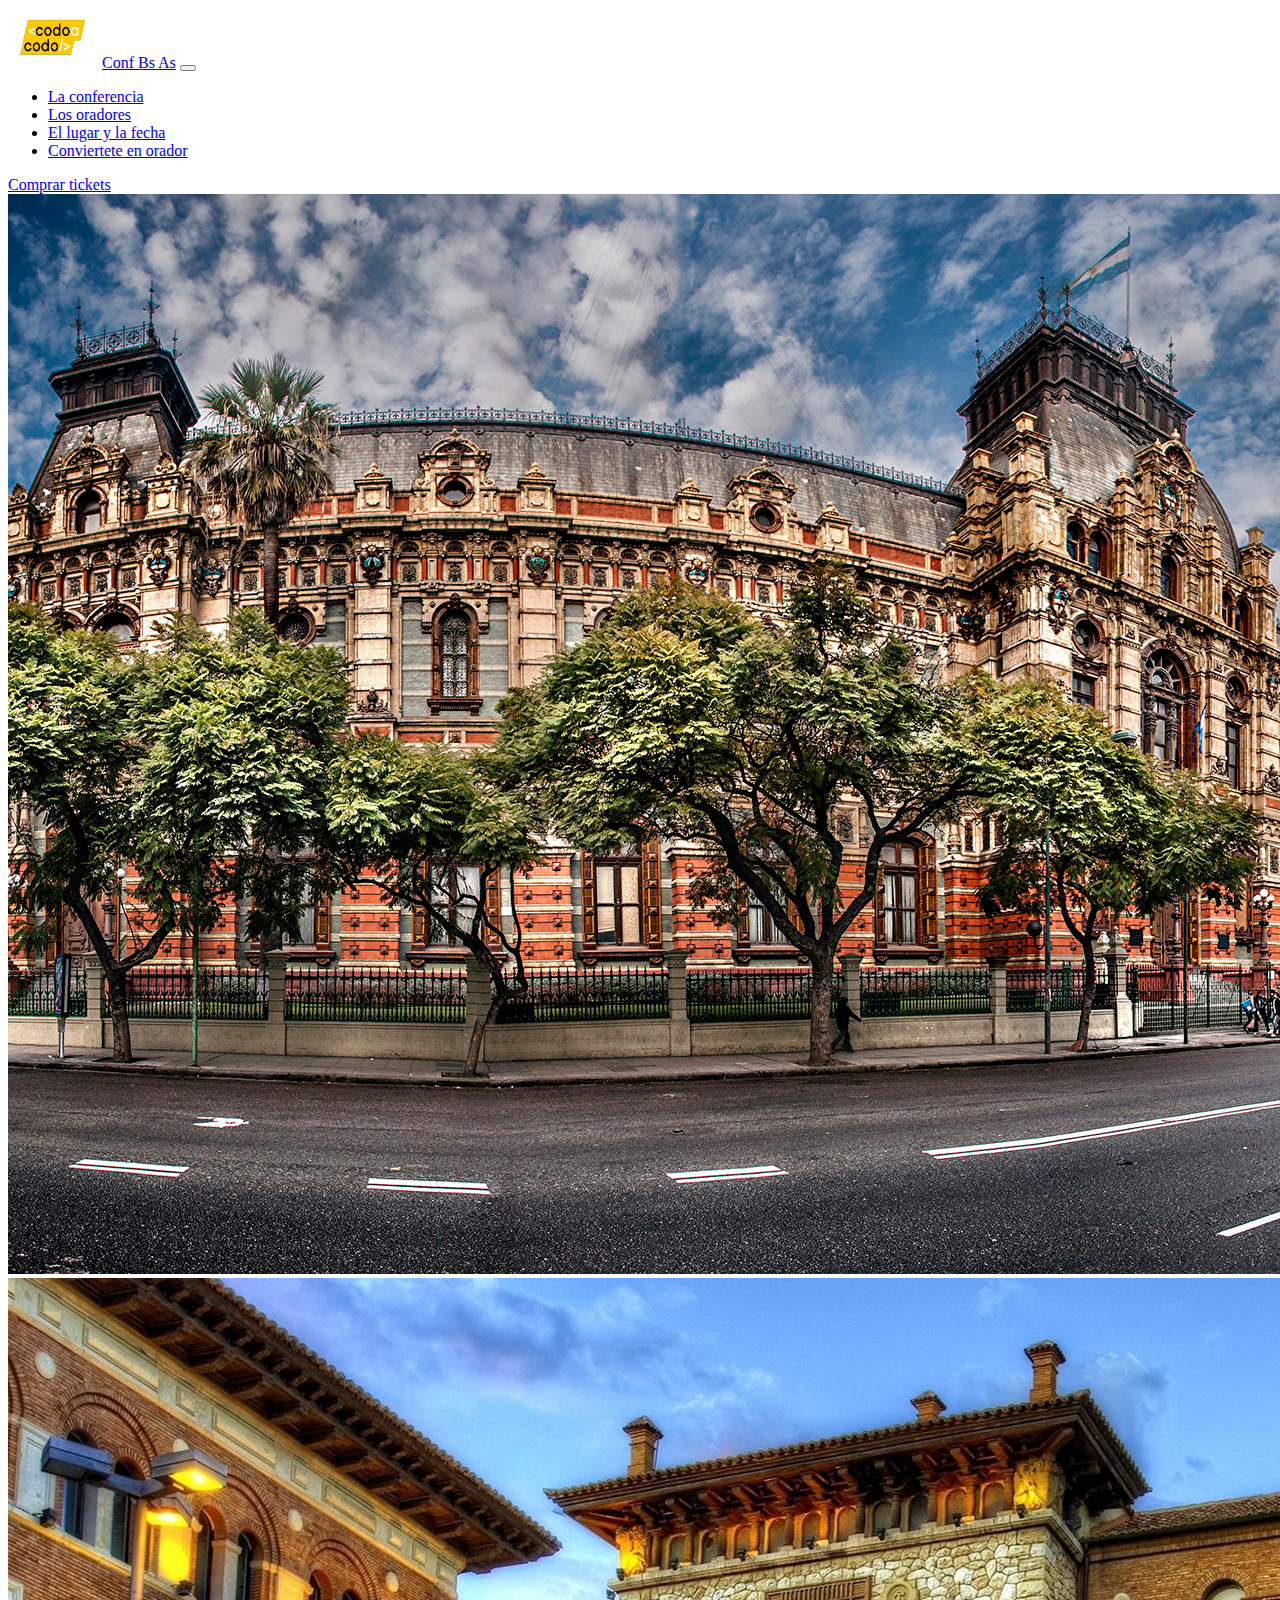
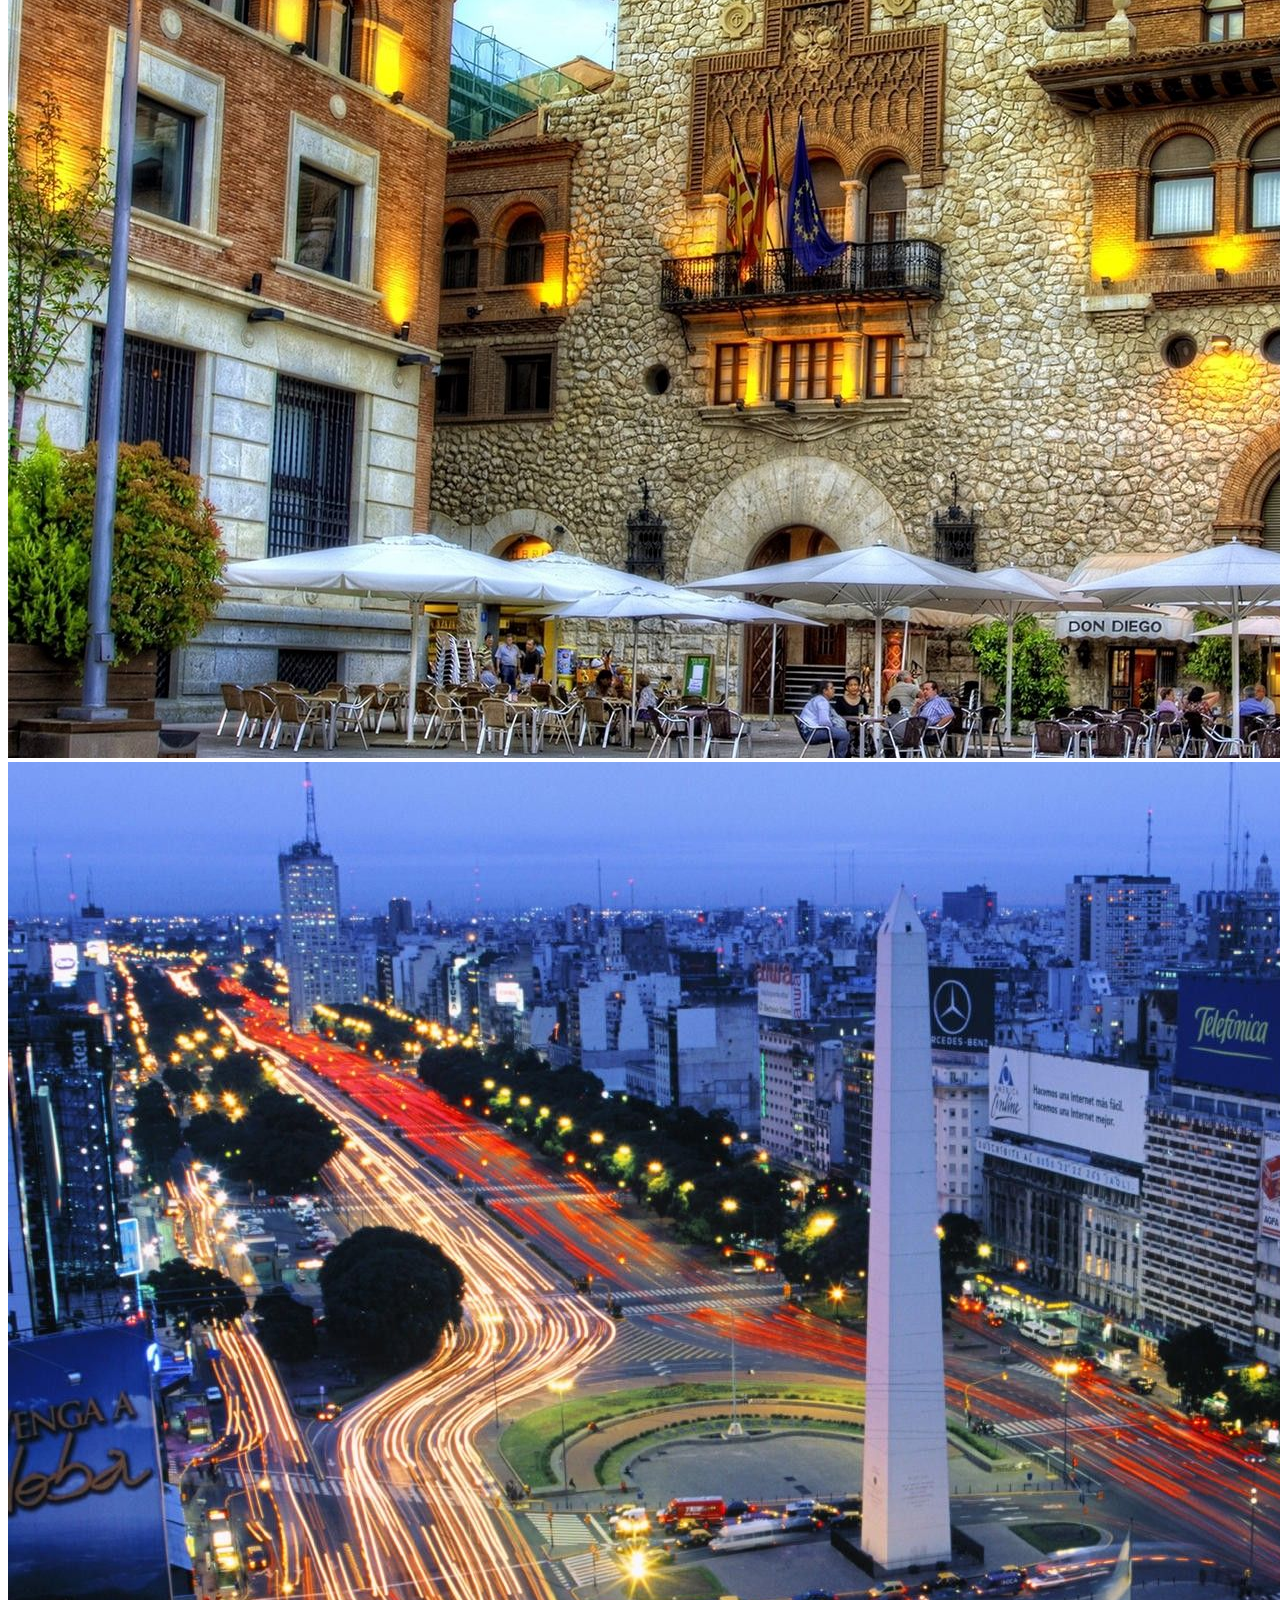
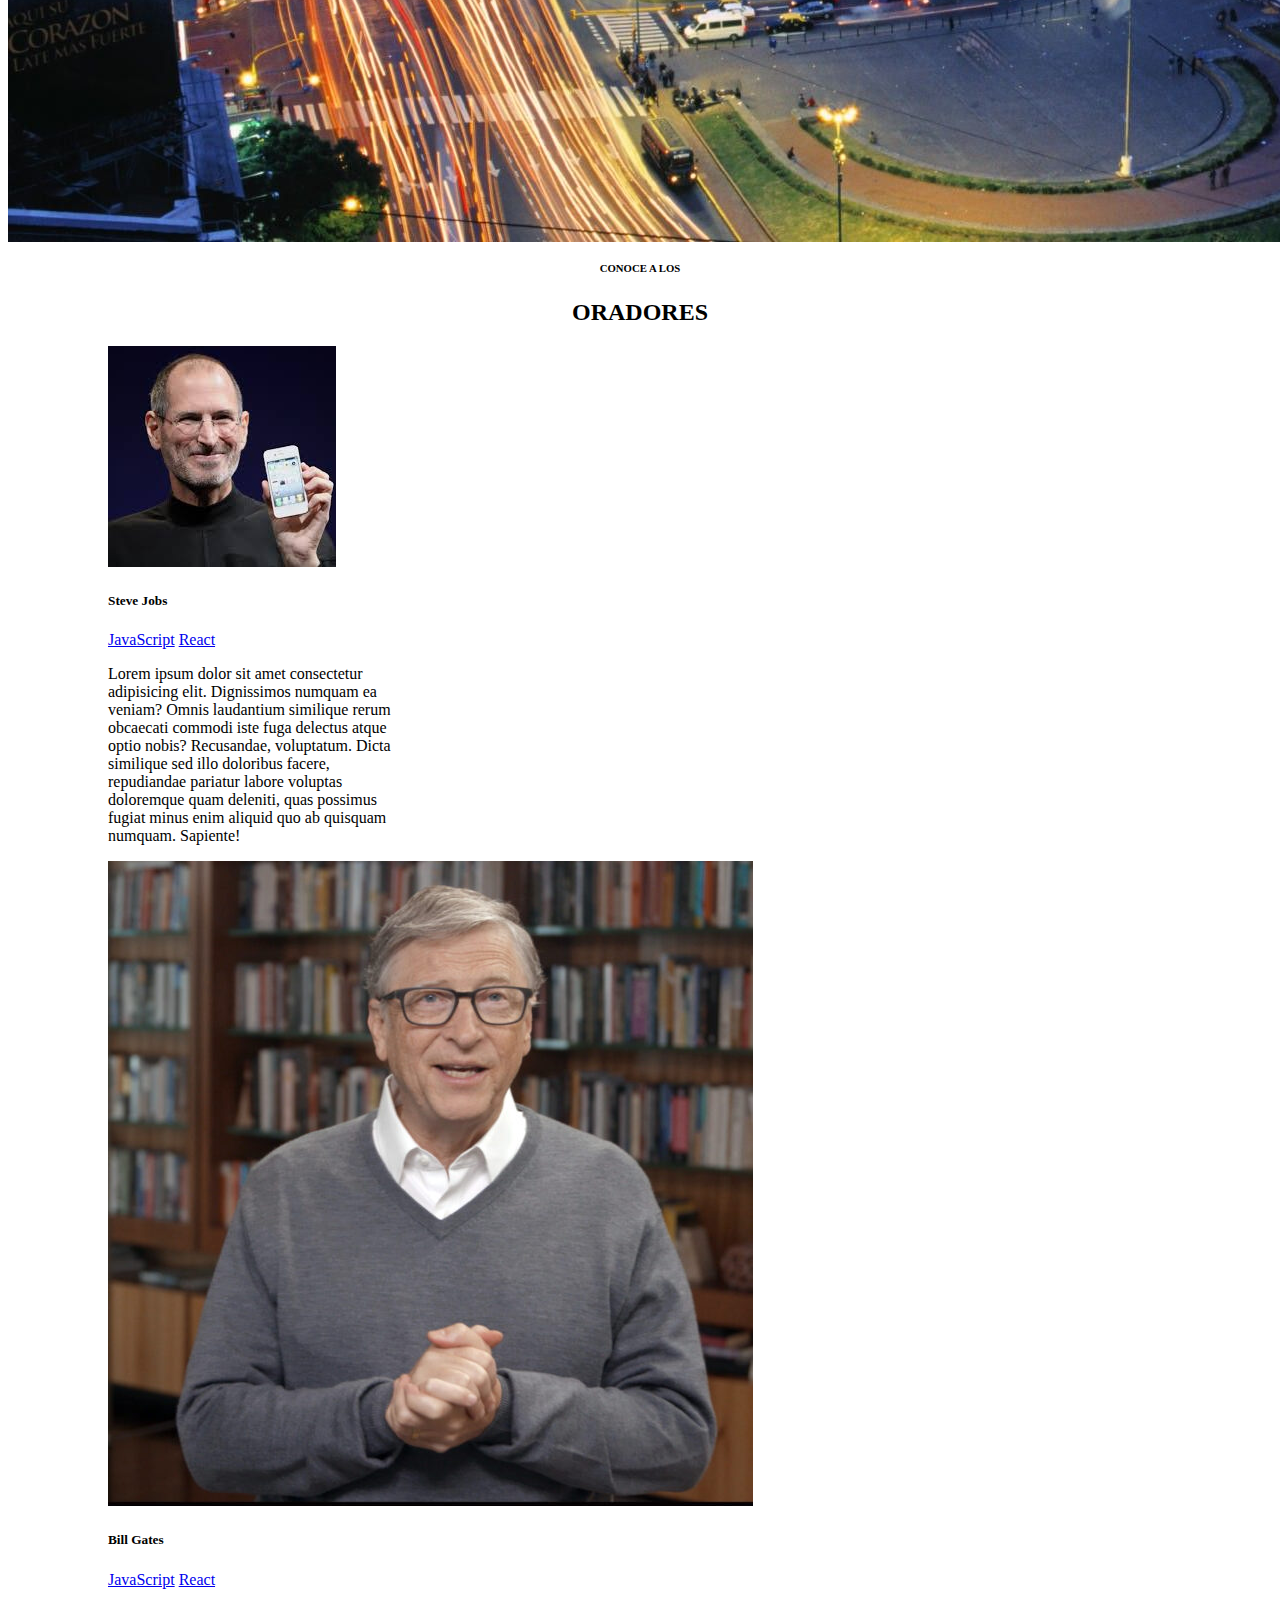
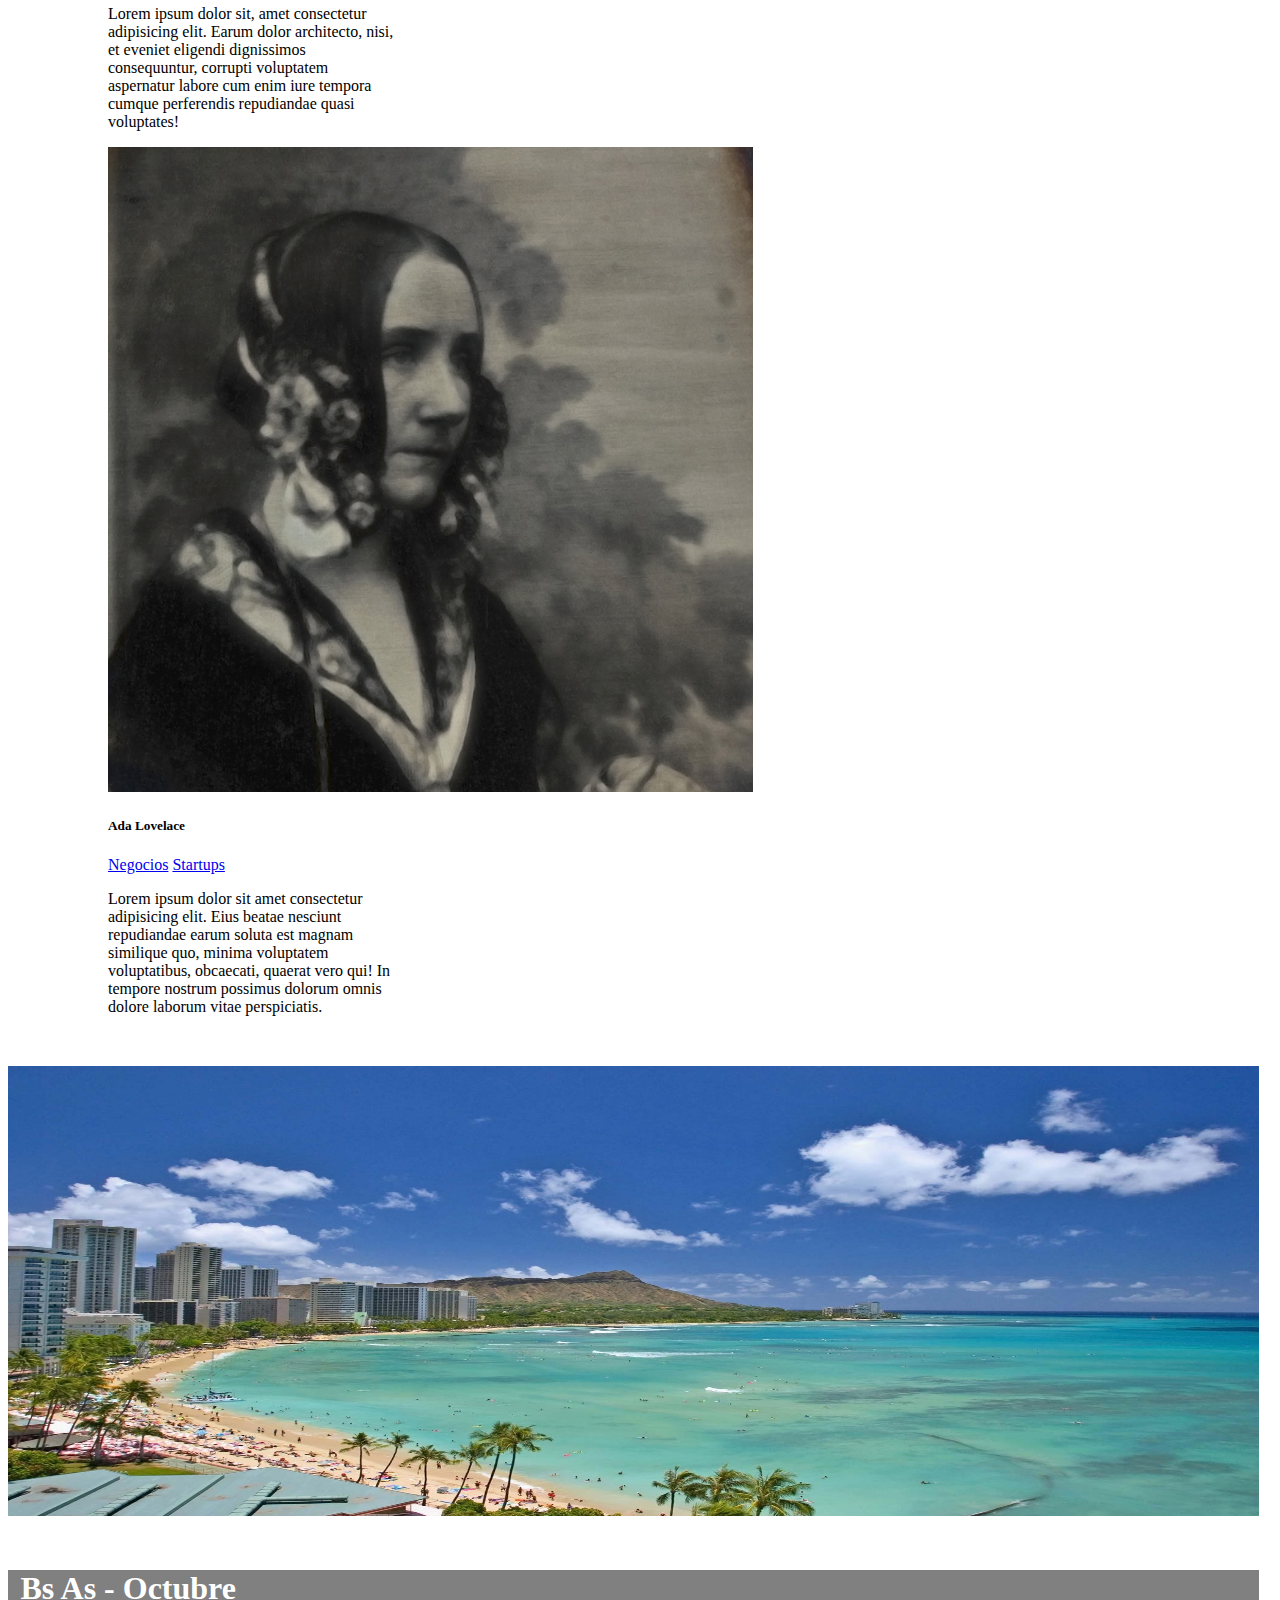
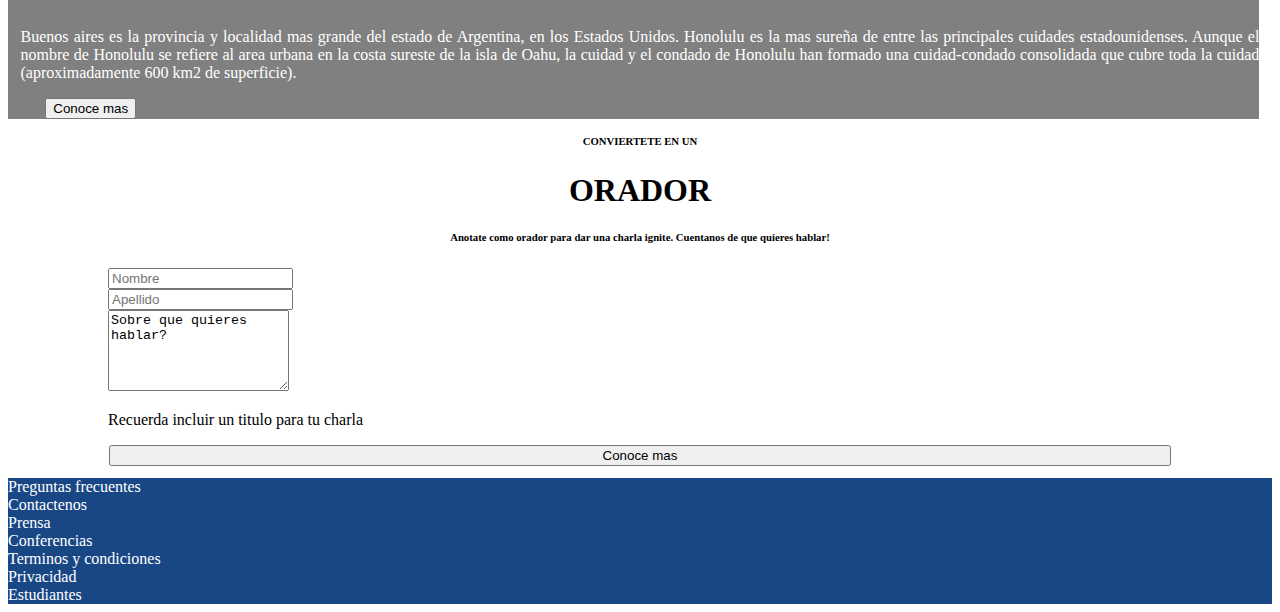
<file: Index.html>
<!DOCTYPE html>
<html lang="es">
<head>
    <meta charset="UTF-8">
    <meta name="viewport" content="width=device-width, initial-scale=1.0">
    <title>Conferencia Buenos Aires</title>
    <link rel="stylesheet" href="style.css">
    <link href="https://cdn.jsdelivr.net/npm/bootstrap@5.3.2/dist/css/bootstrap.min.css" rel="stylesheet" integrity="sha384-T3c6CoIi6uLrA9TneNEoa7RxnatzjcDSCmG1MXxSR1GAsXEV/Dwwykc2MPK8M2HN" crossorigin="anonymous">
    <title>TP Integrador Js</title>
</head>
<body>

<!-- botones superiores -->

    <nav class="navbar navbar-expand-lg bg-body-tertiary" data-bs-theme="dark">
        <div class="container">
            <img src="img/codoacodo.png" alt="Logo" width="90" height="60" class="d-inline-block align-text-top">
          <a class="navbar-brand" href="index.html">Conf Bs As</a>
          <button class="navbar-toggler" type="button" data-bs-toggle="collapse" data-bs-target="#navbarSupportedContent" aria-controls="navbarSupportedContent" aria-expanded="false" aria-label="Toggle navigation">
            <span class="navbar-toggler-icon"></span>
          </button>
          <div class="collapse navbar-collapse" id="navbarSupportedContent">
            <ul class="navbar-nav ms-auto mb-2 mb-lg-0">
              <li class="nav-item">
                <a class="nav-link active" aria-current="page" href="#carouselExampleSlidesOnly">La conferencia</a>
              </li>
              <li class="nav-item">
                <a class="nav-link" href="#od">Los oradores</a>
              </li>
              <li class="nav-item">
                <a class="nav-link" aria-disabled="true" href="#lf">El lugar y la fecha</a>
              </li>
              <li class="nav-item">
                <a class="nav-link" aria-disabled="true" href="#co">Conviertete en orador</a>
              </li>
            </ul>
            <form class="d-flex" role="search">
              <a class="btn btn-success" href="tickets.html">Comprar tickets</a>
            </form>
          </div>
        </div>
      </nav>

<!-- carousel  -->

<div id="carouselExampleSlidesOnly" class="carousel slide" data-bs-ride="carousel">
    <div class="carousel-inner">
      <div class="carousel-item active" data-bs-interval="3000">
        <img src="img/ba1.jpg" class="d-block w-100" alt="">
      </div>
      <div class="carousel-item" data-bs-interval="3000">
        <img src="img/ba2.jpg" class="d-block w-100" alt="">
      </div>
      <div class="carousel-item" data-bs-interval="3000">
        <img src="img/ba3.jpg" class="d-block w-100" alt="">
      </div>
    </div>
  </div>

<!-- Oradores -->

<H6 class="asd" id="od">CONOCE A LOS</H6>
<h2 class="oradores">ORADORES</h2>

<!-- Tarjetas -->

<div class="row row-cols-1 row-cols-3 g-4" style="margin-left: 100px;">
    <div class="col">
      <div class="card" style="width: 18rem;">
        <img src="img/steve.jpg" class="card-img-top" alt="...">
        <div class="card-body">
          <h5 class="card-title">Steve Jobs</h5>
          <a href="#" class="btn btn-warning p-0">JavaScript</a>
          <a href="#" class="btn btn-primary p-0">React</a>
          <p class="card-text">Lorem ipsum dolor sit amet consectetur adipisicing elit. Dignissimos numquam ea veniam? Omnis laudantium similique rerum obcaecati commodi iste fuga delectus atque optio nobis? Recusandae, voluptatum. Dicta similique sed illo doloribus facere, repudiandae pariatur labore voluptas doloremque quam deleniti, quas possimus fugiat minus enim aliquid quo ab quisquam numquam. Sapiente!</p>
        </div>
      </div>
    </div>
    <div class="col">
      <div class="card" style="width: 18rem;">
        <img src="img/bill.jpg" class="card-img-top" alt="...">
        <div class="card-body">
          <h5 class="card-title">Bill Gates</h5>
          <a href="#" class="btn btn-warning p-0">JavaScript</a>
          <a href="#" class="btn btn-primary p-0">React</a>
          <p class="card-text">Lorem ipsum dolor sit, amet consectetur adipisicing elit. Earum dolor architecto, nisi, et eveniet eligendi dignissimos consequuntur, corrupti voluptatem aspernatur labore cum enim iure tempora cumque perferendis repudiandae quasi voluptates!</p>
        </div>
      </div>
    </div>
    <div class="col">
      <div class="card" style="width: 18rem;">
        <img src="img/ada.jpeg" class="card-img-top" alt="...">
        <div class="card-body">
          <h5 class="card-title">Ada Lovelace</h5>
          <a href="#" class="btn btn-secondary p-0">Negocios</a>
          <a href="#" class="btn btn-danger p-0">Startups</a>
          <p class="card-text">Lorem ipsum dolor sit amet consectetur adipisicing elit. Eius beatae nesciunt repudiandae earum soluta est magnam similique quo, minima voluptatem voluptatibus, obcaecati, quaerat vero qui! In tempore nostrum possimus dolorum omnis dolore laborum vitae perspiciatis.</p>
        </div>
      </div>
    </div>
      </div>
    </div>
  </div>

<!-- imagenes -->

<div class="container-fluid" style="padding-right: 1%" id="lf">
  <div class="row">
    <div class="col" style="margin-top: 50px; padding-left: 0%;">
      <img src="img/honolulu.jpg" alt="" style="width: 100%; height: 450px;">
    </div>
    <div class="col" style="background-color: gray; color: white; margin-top: 50px; padding-left: 1%; text-align:justify ;">
      <h1>Bs As - Octubre</h1>
      <p>Buenos aires es la provincia y localidad mas grande del estado de Argentina, en los Estados Unidos. Honolulu es la mas sureña de entre las principales cuidades estadounidenses. Aunque el nombre de Honolulu se refiere al area urbana en la costa sureste de la isla de Oahu, la cuidad y el condado de Honolulu han formado una cuidad-condado consolidada que cubre toda la cuidad (aproximadamente 600 km2 de superficie).
      </p>
      <div class="row">
      <button class="btn btn-warning p-1 " style="width: fit-content; margin-left: 2%;">Conoce mas</button>
      </div>
    </div>
  </div>
</div>

<!-- oradores -->
<h6 class="asd" id="co">CONVIERTETE EN UN</h6>
<h1 class="oradores">ORADOR</h1>
<h6 class="asd">Anotate como orador para dar una charla ignite. Cuentanos de que quieres hablar!</h6>

<!-- formulario -->

<div class="row" style="padding-left: 100px; padding-right: 100px;">
  <div class="col">
    <input type="text" class="form-control" placeholder="Nombre" aria-label="Nombre">
  </div>
  <div class="col">
    <input type="text" class="form-control" placeholder="Apellido" aria-label="Apellido">
  </div>
</div>
<div class="mb-3 mt-2" style="padding-left: 100px; padding-right: 100px;">
  <textarea class="form-control" id="exampleFormControlTextarea1" rows="5">Sobre que quieres hablar?</textarea>
</div>
<div style="padding-left: 100px; padding-right: 100px;">
  <p>Recuerda incluir un titulo para tu charla</p>
</div>
<div class="row">
  <button class="btn btn-success" style="margin-left: 8%; width: 84%;">Conoce mas</button>
  </div>

<!-- bottom -->

<footer>
  <div class="container-fluid text-center" style="background-color: rgb(25, 71, 133); margin-top: 1%;">
    <div class="row row-cols-7">
      <div class="col">
      <a href="#" div class="col" style="text-decoration: none; color: white;">Preguntas frecuentes</div>
      <div class="col">
      <a href="#" div class="col" style="text-decoration: none; color: white;">Contactenos</div>
        <div class="col">  
      <a href="#" div class="col" style="text-decoration: none; color: white;">Prensa</div>
        <div class="col">
      <a href="#" div class="col" style="text-decoration: none; color: white;">Conferencias</div>
        <div class="col">
      <a href="#" div class="col" style="text-decoration: none; color: white;">Terminos y condiciones</div>
        <div class="col">
      <a href="#" div class="col" style="text-decoration: none; color: white;">Privacidad</div>
        <div class="col">
      <a href="#" div class="col" style="text-decoration: none; color: white;">Estudiantes</div>
        <div class="col">
    </div>
  </div>
</div>
</div>
</div>
</div>
</div>
</div>
</div>



</footer>



<script src="https://cdn.jsdelivr.net/npm/bootstrap@5.3.2/dist/js/bootstrap.bundle.min.js" integrity="sha384-C6RzsynM9kWDrMNeT87bh95OGNyZPhcTNXj1NW7RuBCsyN/o0jlpcV8Qyq46cDfL" crossorigin="anonymous"></script>
</body>
</html>
</file>
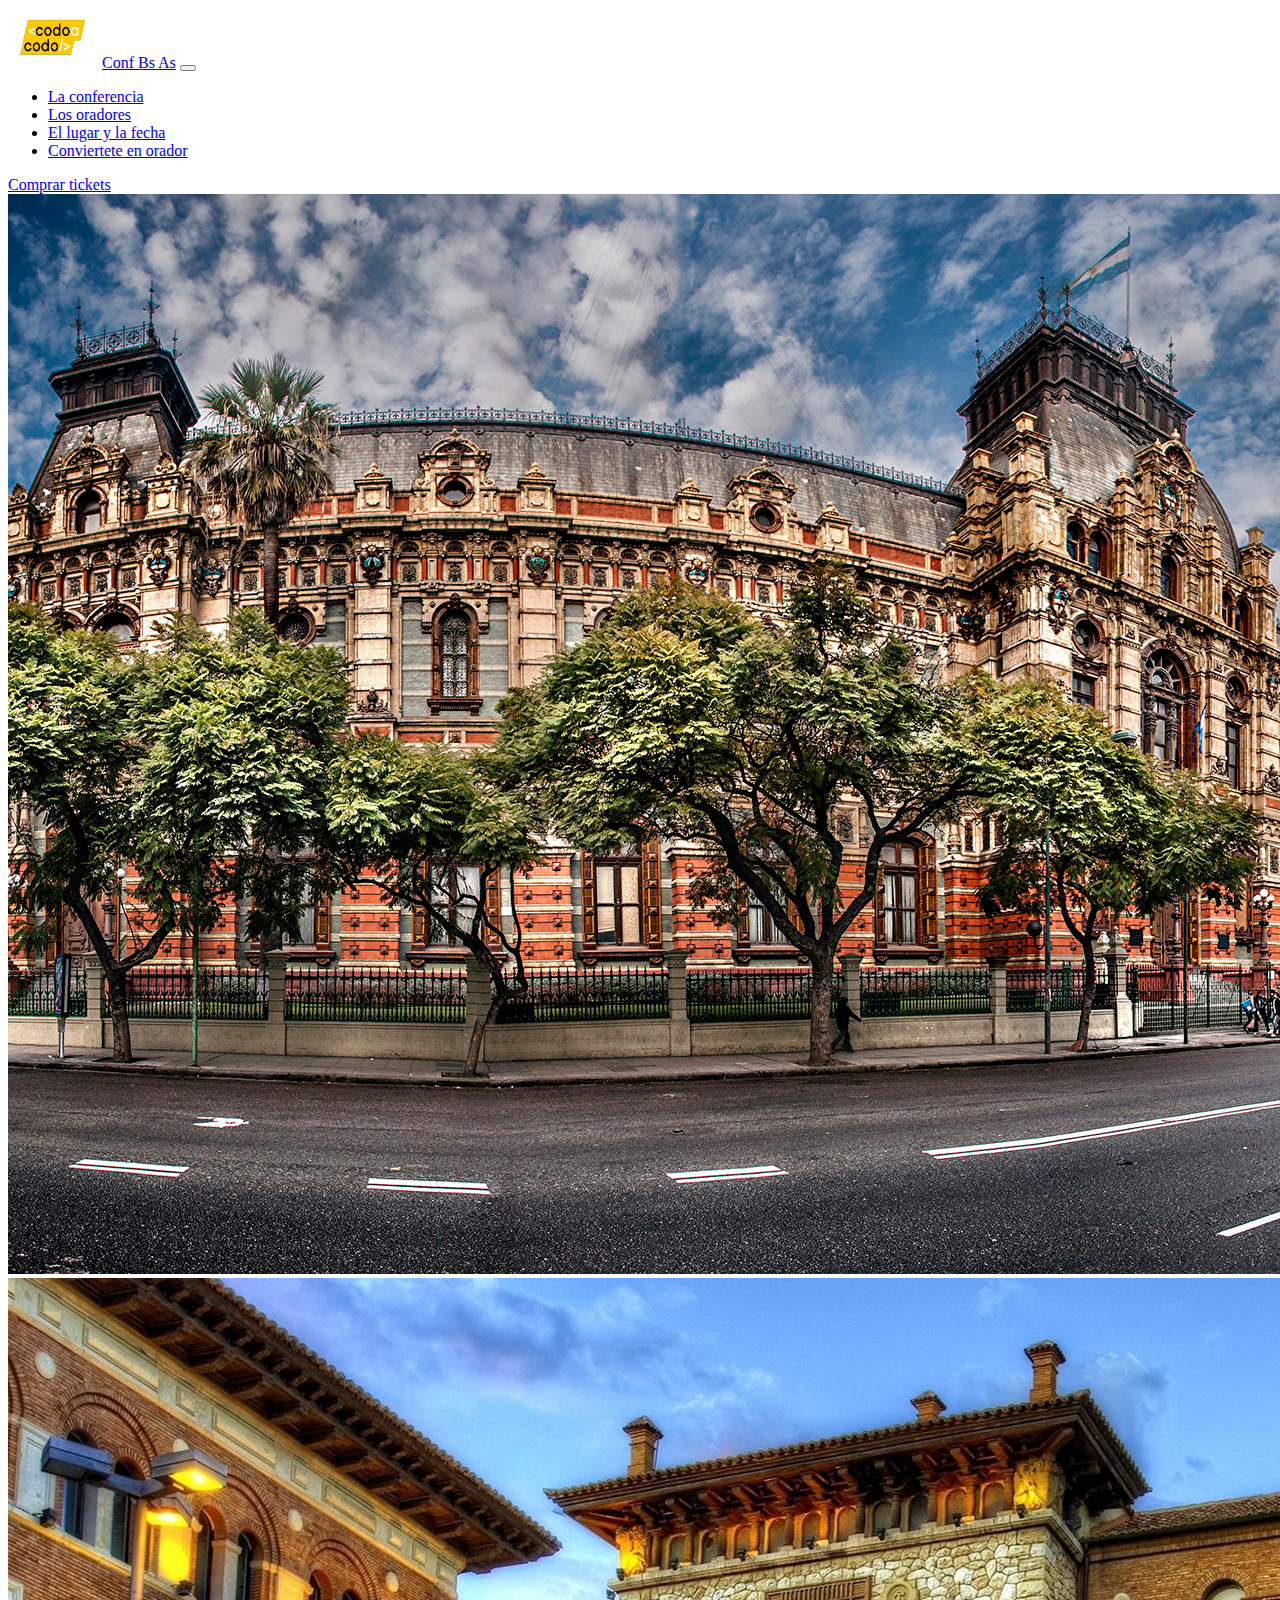
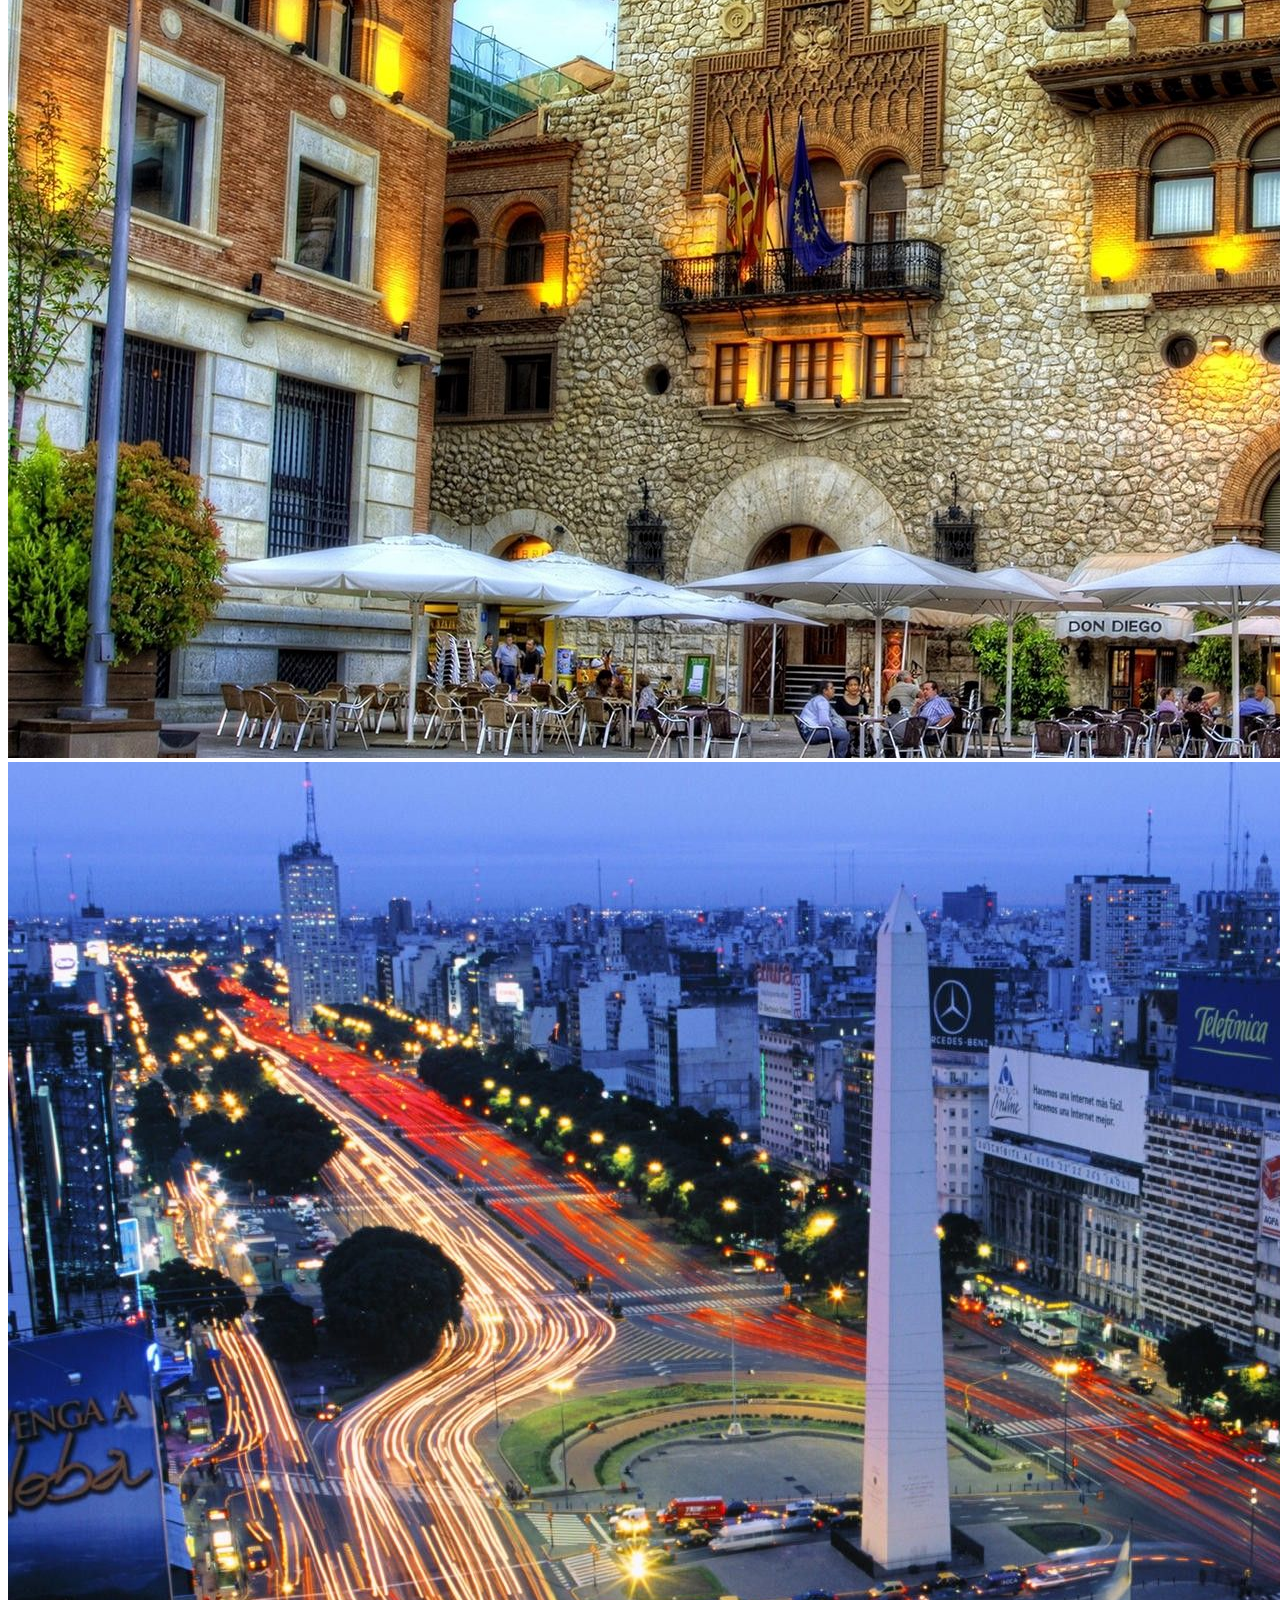
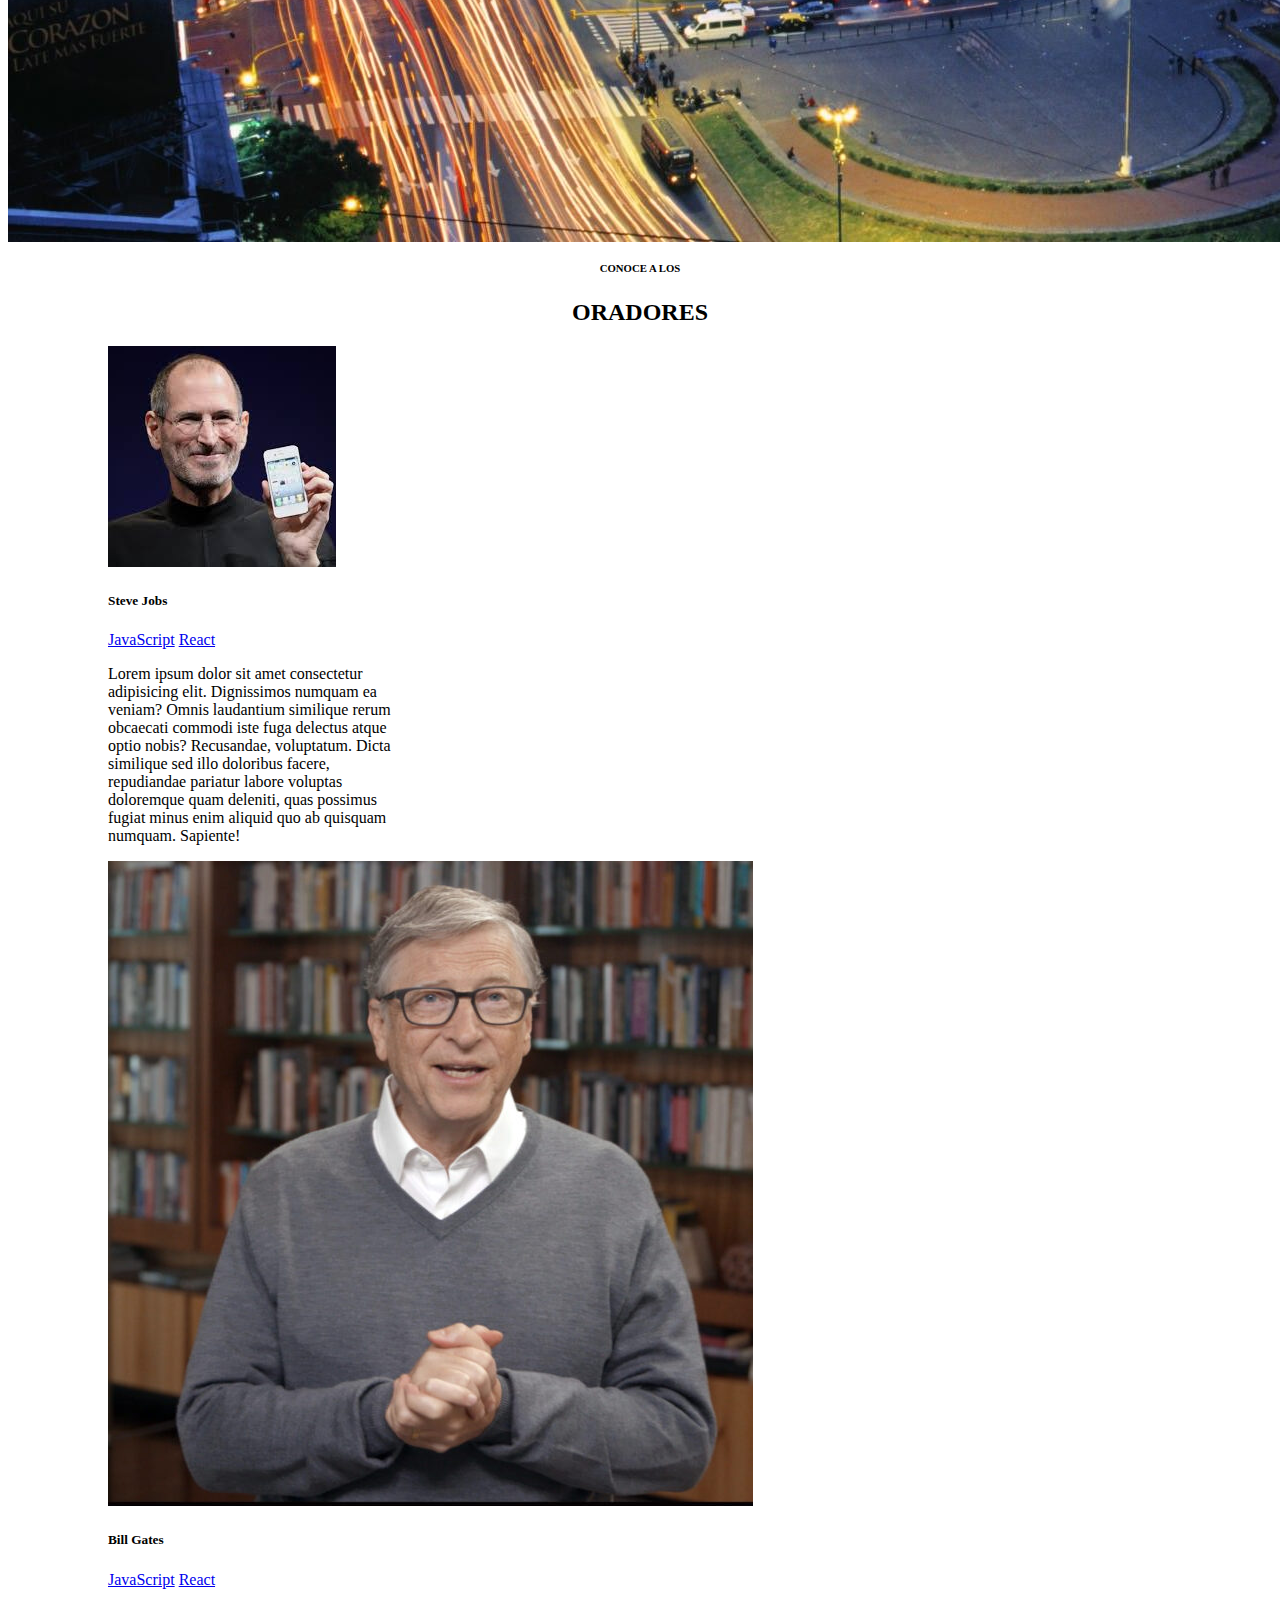
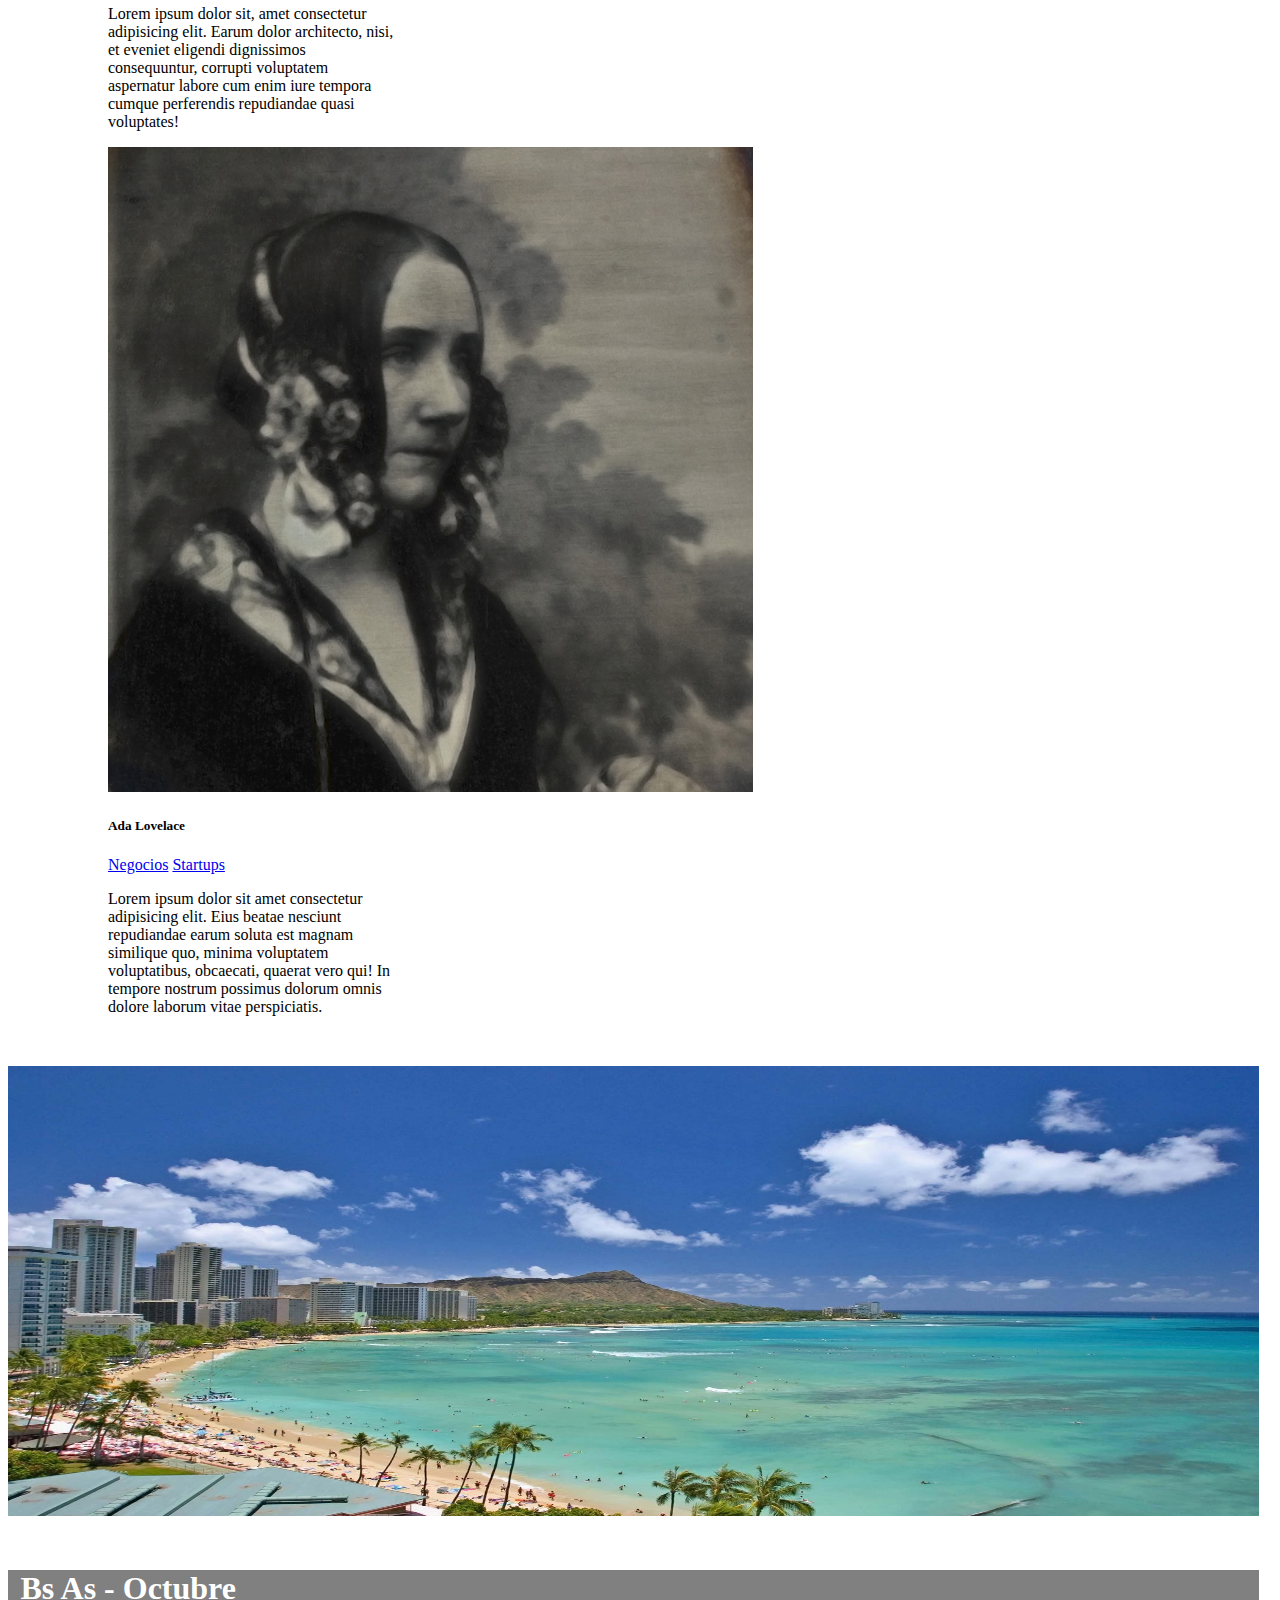
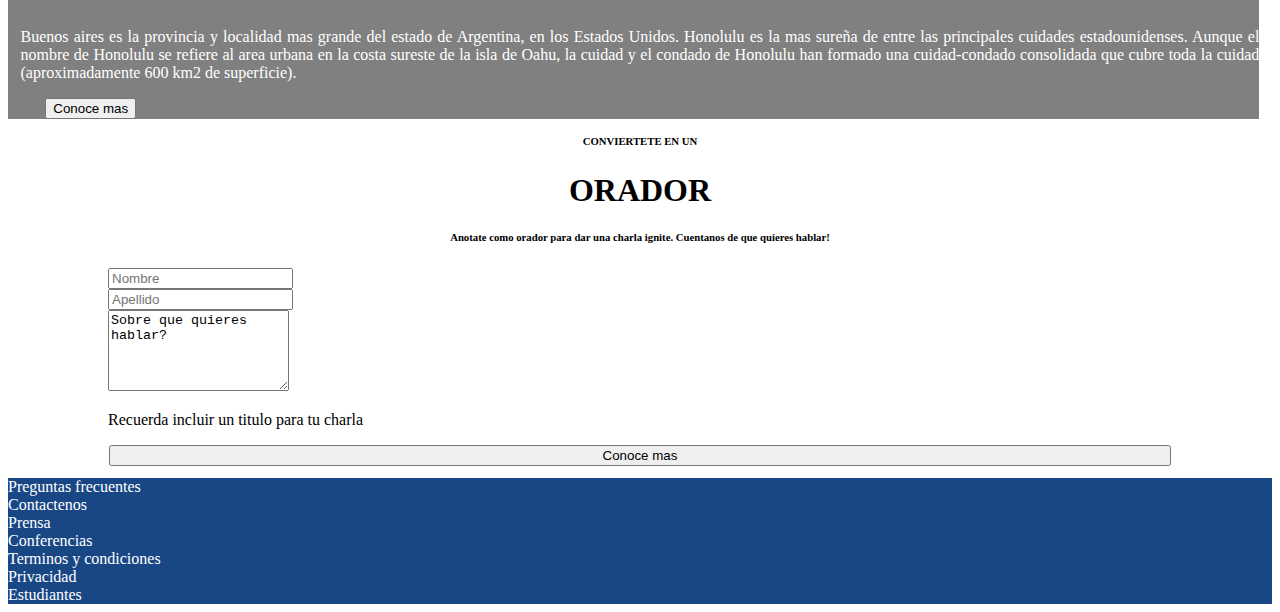
<file: index.html>
<!DOCTYPE html>
<html lang="es">
<head>
    <meta charset="UTF-8">
    <meta name="viewport" content="width=device-width, initial-scale=1.0">
    <title>Conferencia Buenos Aires</title>
    <link rel="stylesheet" href="style.css">
    <link href="https://cdn.jsdelivr.net/npm/bootstrap@5.3.2/dist/css/bootstrap.min.css" rel="stylesheet" integrity="sha384-T3c6CoIi6uLrA9TneNEoa7RxnatzjcDSCmG1MXxSR1GAsXEV/Dwwykc2MPK8M2HN" crossorigin="anonymous">
    <title>TP Integrador Js</title>
</head>
<body>

<!-- botones superiores -->

    <nav class="navbar navbar-expand-lg bg-body-tertiary" data-bs-theme="dark">
        <div class="container">
            <img src="img/codoacodo.png" alt="Logo" width="90" height="60" class="d-inline-block align-text-top">
          <a class="navbar-brand" href="index.html">Conf Bs As</a>
          <button class="navbar-toggler" type="button" data-bs-toggle="collapse" data-bs-target="#navbarSupportedContent" aria-controls="navbarSupportedContent" aria-expanded="false" aria-label="Toggle navigation">
            <span class="navbar-toggler-icon"></span>
          </button>
          <div class="collapse navbar-collapse" id="navbarSupportedContent">
            <ul class="navbar-nav ms-auto mb-2 mb-lg-0">
              <li class="nav-item">
                <a class="nav-link active" aria-current="page" href="#carouselExampleSlidesOnly">La conferencia</a>
              </li>
              <li class="nav-item">
                <a class="nav-link" href="#od">Los oradores</a>
              </li>
              <li class="nav-item">
                <a class="nav-link" aria-disabled="true" href="#lf">El lugar y la fecha</a>
              </li>
              <li class="nav-item">
                <a class="nav-link" aria-disabled="true" href="#co">Conviertete en orador</a>
              </li>
            </ul>
            <form class="d-flex" role="search">
              <a class="btn btn-success" href="tickets.html">Comprar tickets</a>
            </form>
          </div>
        </div>
      </nav>

<!-- carousel  -->

<div id="carouselExampleSlidesOnly" class="carousel slide" data-bs-ride="carousel">
    <div class="carousel-inner">
      <div class="carousel-item active" data-bs-interval="3000">
        <img src="img/ba1.jpg" class="d-block w-100" alt="">
      </div>
      <div class="carousel-item" data-bs-interval="3000">
        <img src="img/ba2.jpg" class="d-block w-100" alt="">
      </div>
      <div class="carousel-item" data-bs-interval="3000">
        <img src="img/ba3.jpg" class="d-block w-100" alt="">
      </div>
    </div>
  </div>

<!-- Oradores -->

<H6 class="asd" id="od">CONOCE A LOS</H6>
<h2 class="oradores">ORADORES</h2>

<!-- Tarjetas -->

<div class="row row-cols-1 row-cols-3 g-4" style="margin-left: 100px;">
    <div class="col">
      <div class="card" style="width: 18rem;">
        <img src="img/steve.jpg" class="card-img-top" alt="...">
        <div class="card-body">
          <h5 class="card-title">Steve Jobs</h5>
          <a href="#" class="btn btn-warning p-0">JavaScript</a>
          <a href="#" class="btn btn-primary p-0">React</a>
          <p class="card-text">Lorem ipsum dolor sit amet consectetur adipisicing elit. Dignissimos numquam ea veniam? Omnis laudantium similique rerum obcaecati commodi iste fuga delectus atque optio nobis? Recusandae, voluptatum. Dicta similique sed illo doloribus facere, repudiandae pariatur labore voluptas doloremque quam deleniti, quas possimus fugiat minus enim aliquid quo ab quisquam numquam. Sapiente!</p>
        </div>
      </div>
    </div>
    <div class="col">
      <div class="card" style="width: 18rem;">
        <img src="img/bill.jpg" class="card-img-top" alt="...">
        <div class="card-body">
          <h5 class="card-title">Bill Gates</h5>
          <a href="#" class="btn btn-warning p-0">JavaScript</a>
          <a href="#" class="btn btn-primary p-0">React</a>
          <p class="card-text">Lorem ipsum dolor sit, amet consectetur adipisicing elit. Earum dolor architecto, nisi, et eveniet eligendi dignissimos consequuntur, corrupti voluptatem aspernatur labore cum enim iure tempora cumque perferendis repudiandae quasi voluptates!</p>
        </div>
      </div>
    </div>
    <div class="col">
      <div class="card" style="width: 18rem;">
        <img src="img/ada.jpeg" class="card-img-top" alt="...">
        <div class="card-body">
          <h5 class="card-title">Ada Lovelace</h5>
          <a href="#" class="btn btn-secondary p-0">Negocios</a>
          <a href="#" class="btn btn-danger p-0">Startups</a>
          <p class="card-text">Lorem ipsum dolor sit amet consectetur adipisicing elit. Eius beatae nesciunt repudiandae earum soluta est magnam similique quo, minima voluptatem voluptatibus, obcaecati, quaerat vero qui! In tempore nostrum possimus dolorum omnis dolore laborum vitae perspiciatis.</p>
        </div>
      </div>
    </div>
      </div>
    </div>
  </div>

<!-- imagenes -->

<div class="container-fluid" style="padding-right: 1%" id="lf">
  <div class="row">
    <div class="col" style="margin-top: 50px; padding-left: 0%;">
      <img src="img/honolulu.jpg" alt="" style="width: 100%; height: 450px;">
    </div>
    <div class="col" style="background-color: gray; color: white; margin-top: 50px; padding-left: 1%; text-align:justify ;">
      <h1>Bs As - Octubre</h1>
      <p>Buenos aires es la provincia y localidad mas grande del estado de Argentina, en los Estados Unidos. Honolulu es la mas sureña de entre las principales cuidades estadounidenses. Aunque el nombre de Honolulu se refiere al area urbana en la costa sureste de la isla de Oahu, la cuidad y el condado de Honolulu han formado una cuidad-condado consolidada que cubre toda la cuidad (aproximadamente 600 km2 de superficie).
      </p>
      <div class="row">
      <button class="btn btn-warning p-1 " style="width: fit-content; margin-left: 2%;">Conoce mas</button>
      </div>
    </div>
  </div>
</div>

<!-- oradores -->
<h6 class="asd" id="co">CONVIERTETE EN UN</h6>
<h1 class="oradores">ORADOR</h1>
<h6 class="asd">Anotate como orador para dar una charla ignite. Cuentanos de que quieres hablar!</h6>

<!-- formulario -->

<div class="row" style="padding-left: 100px; padding-right: 100px;">
  <div class="col">
    <input type="text" class="form-control" placeholder="Nombre" aria-label="Nombre">
  </div>
  <div class="col">
    <input type="text" class="form-control" placeholder="Apellido" aria-label="Apellido">
  </div>
</div>
<div class="mb-3 mt-2" style="padding-left: 100px; padding-right: 100px;">
  <textarea class="form-control" id="exampleFormControlTextarea1" rows="5">Sobre que quieres hablar?</textarea>
</div>
<div style="padding-left: 100px; padding-right: 100px;">
  <p>Recuerda incluir un titulo para tu charla</p>
</div>
<div class="row">
  <button class="btn btn-success" style="margin-left: 8%; width: 84%;">Conoce mas</button>
  </div>

<!-- bottom -->

<footer>
  <div class="container-fluid text-center" style="background-color: rgb(25, 71, 133); margin-top: 1%;">
    <div class="row row-cols-7">
      <div class="col">
      <a href="#" div class="col" style="text-decoration: none; color: white;">Preguntas frecuentes</div>
      <div class="col">
      <a href="#" div class="col" style="text-decoration: none; color: white;">Contactenos</div>
        <div class="col">  
      <a href="#" div class="col" style="text-decoration: none; color: white;">Prensa</div>
        <div class="col">
      <a href="#" div class="col" style="text-decoration: none; color: white;">Conferencias</div>
        <div class="col">
      <a href="#" div class="col" style="text-decoration: none; color: white;">Terminos y condiciones</div>
        <div class="col">
      <a href="#" div class="col" style="text-decoration: none; color: white;">Privacidad</div>
        <div class="col">
      <a href="#" div class="col" style="text-decoration: none; color: white;">Estudiantes</div>
        <div class="col">
    </div>
  </div>
</div>
</div>
</div>
</div>
</div>
</div>
</div>



</footer>



<script src="https://cdn.jsdelivr.net/npm/bootstrap@5.3.2/dist/js/bootstrap.bundle.min.js" integrity="sha384-C6RzsynM9kWDrMNeT87bh95OGNyZPhcTNXj1NW7RuBCsyN/o0jlpcV8Qyq46cDfL" crossorigin="anonymous"></script>
</body>
</html>
</file>
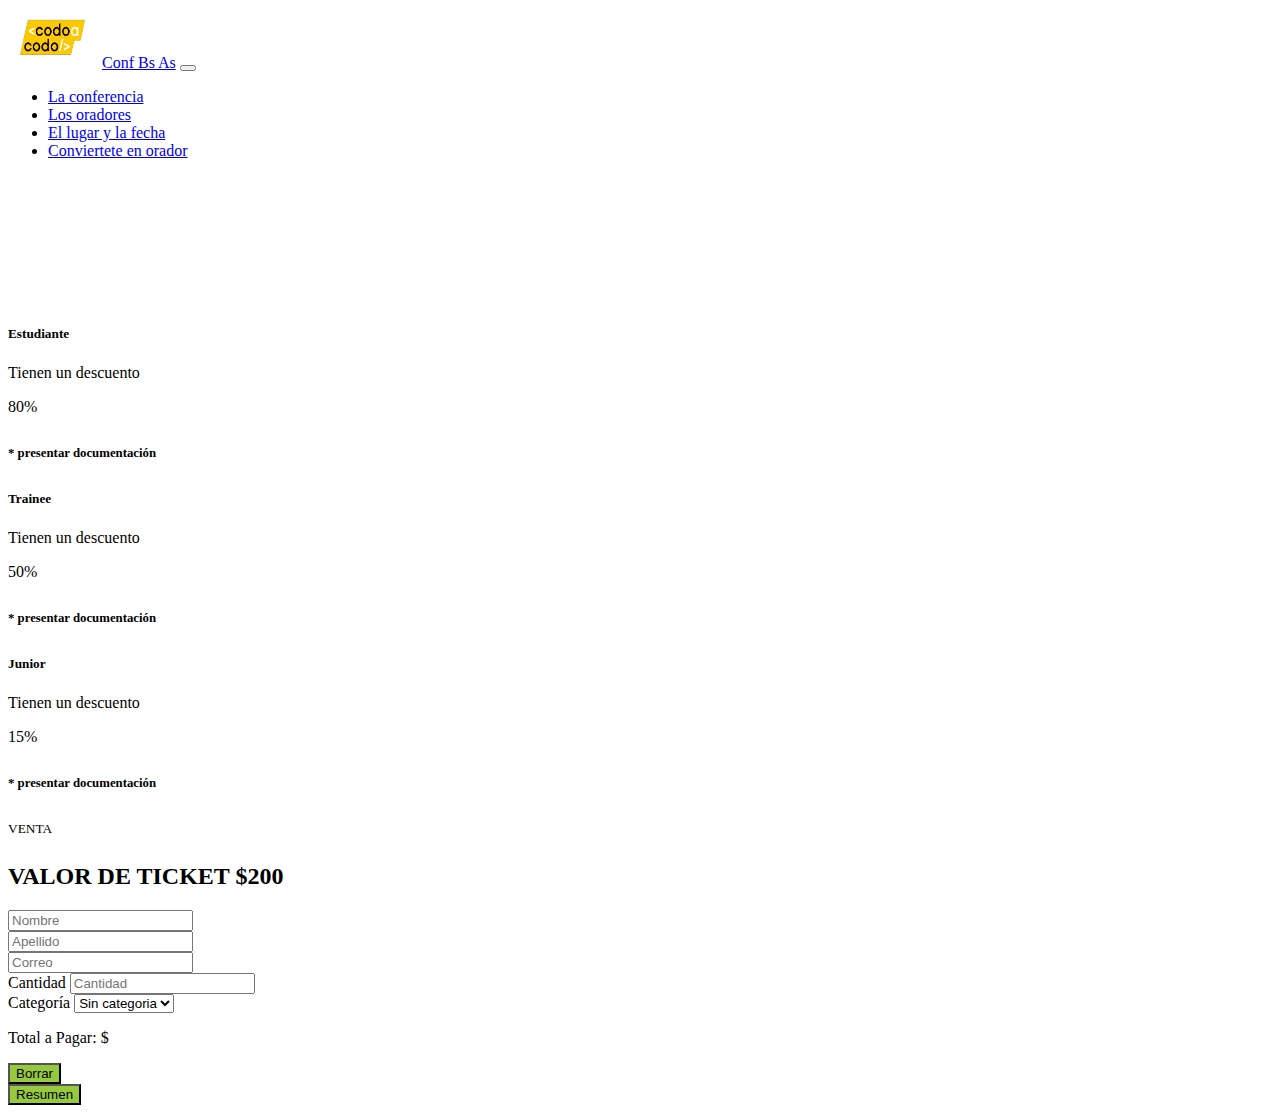
<file: tickets.html>
<!DOCTYPE html>
<html lang="en">

<head>
    <!-- Required meta tags -->
    <meta charset="UTF-8">
    <meta http-equiv="X-UA-Compatible" content="IE=edge">
    <meta name="viewport" content="width=device-width, initial-scale=1.0">
    
    <!-- Bootstrap CSS -->
    <link rel="stylesheet" href="style.css">
    <link href="https://cdn.jsdelivr.net/npm/bootstrap@5.3.2/dist/css/bootstrap.min.css" rel="stylesheet" integrity="sha384-T3c6CoIi6uLrA9TneNEoa7RxnatzjcDSCmG1MXxSR1GAsXEV/Dwwykc2MPK8M2HN" crossorigin="anonymous">

    <title>TP Integrador Js</title>
</head>

<body>
    <main>
        <!-- Top buttons -->
        <nav class="navbar navbar-expand-lg bg-body-tertiary" data-bs-theme="dark">
            <div class="container">
                <img src="img/codoacodo.png" alt="Logo" width="90" height="60" class="d-inline-block align-text-top">
              <a class="navbar-brand" href="index.html">Conf Bs As</a>
              <button class="navbar-toggler" type="button" data-bs-toggle="collapse" data-bs-target="#navbarSupportedContent" aria-controls="navbarSupportedContent" aria-expanded="false" aria-label="Toggle navigation">
                <span class="navbar-toggler-icon"></span>
              </button>
              <div class="collapse navbar-collapse" id="navbarSupportedContent">
                <ul class="navbar-nav ms-auto mb-2 mb-lg-0">
                  <li class="nav-item">
                    <a class="nav-link active" aria-current="page" href="#">La conferencia</a>
                  </li>
                  <li class="nav-item">
                    <a class="nav-link" href="#">Los oradores</a>
                  </li>
                  <li class="nav-item">
                    <a class="nav-link" aria-disabled="true" href="#">El lugar y la fecha</a>
                  </li>
                  <li class="nav-item">
                    <a class="nav-link" aria-disabled="true" href="#">Conviertete en orador</a>
                  </li>
                </ul>
              </div>
            </div>
          </nav>

        <!-- Cards -->
        <div class="container" style="padding-top: 8rem;">

            <div class="row justify-content-md-center g-1">
                <div class="col-3" style="width: 13rem;">
                    <div class="card border border-primary p-1">
                        <div class="card-body text-center">
                            <h5 class="card-title">Estudiante</h5>
                            <p class="card-text">Tienen un descuento</p>
                            <p class="card-text fw-bold">80%</p>
                            <h6 class="card-subtitle mb-2 text-muted" style="font-size: 0.8rem;">* presentar
                                documentación</h6>
                        </div>
                    </div>
                </div>
                <div class="col-3" style="width: 13rem;">
                    <div class="card border border-success p-1">
                        <div class="card-body text-center">
                            <h5 class="card-title">Trainee</h5>
                            <p class="card-text">Tienen un descuento</p>
                            <p class="card-text fw-bold">50%</p>
                            <h6 class="card-subtitle mb-2 text-muted" style="font-size: 0.8rem;">* presentar
                                documentación</h6>
                        </div>
                    </div>
                </div>
                <div class="col-3" style="width: 13rem;">
                    <div class="card border border-warning p-1">
                        <div class="card-body text-center">
                            <h5 class="card-title">Junior</h5>
                            <p class="card-text">Tienen un descuento</p>
                            <p class="card-text fw-bold">15%</p>
                            <h6 class="card-subtitle mb-2 text-muted" style="font-size: 0.8rem;">* presentar
                                documentación</h6>
                        </div>
                    </div>
                </div>
            </div>
        </div>

        <!-- Form -->
        <div class="container w-50 pt-2">
            <!-- Texto superior del formulario -->
            <div class="text-center">
                <p class="m-0"><sup>VENTA</sup>
                <h2>VALOR DE TICKET $200</h2>
                </p>
            </div>
            
            <!-- Formulario -->
            <form class="row g-1 gx-2 formulario" id="formulario">
                <div class="col-md-6 mb-3">
                    <input type="text" class="form-control" placeholder="Nombre">
                </div>
                <div class="col-md-6 mb-3">
                    <input type="text" class="form-control" placeholder="Apellido">
                </div>
                <div class="mb-3">
                    <input type="email" class="form-control" id="exampleFormControlInput1" placeholder="Correo">
                </div>
                <div class="col-md-6 mb-3">
                    <label for="cantidad" class="form-label">Cantidad</label>
                    <input type="text" class="form-control" id="cantidad" placeholder="Cantidad">
                </div>
                <div class="col-md-6 mb-3">
                    <label for="cantidad" class="form-label">Categoría</label>
                    <select id="categoria" class="form-select">
                        <option value="">Sin categoria</option>
                        <option value="estudiante">Estudiante</option>
                        <option value="trainee">Trainee</option>
                        <option value="junior">Junior</option>
                    </select>
                </div>
                <div class="mb-3">
                    <p class="alert alert-primary" id="totalAPagar">Total a Pagar: $</p>
                </div>

                <div class="d-grid gap-2 col-6 mx-auto">
                    <button class="btn text-white fs-6 btnBorrar" style="background-color: #96c93e;"
                        type=" button" id="borrar">Borrar</button>
                </div>
                <div class="d-grid gap-2 col-6 mx-auto">
                    <button class="btn text-white fs-6 btnResumen" style="background-color: #96c93e;"
                        type=" button" id="resumen">Resumen</button>
                </div>
            </form>
        </div>
    </main>
   <script src="ticket.js"></script>
</body>

</html>
</file>
<file: style.css>
.asd{
    margin-top: 1rem;
    text-align: center;
}

.oradores{
    text-align: center;
}

.honolulu{
    margin-top: 50px;
    height: 500px;
    width: 1000px;
}
</file>
